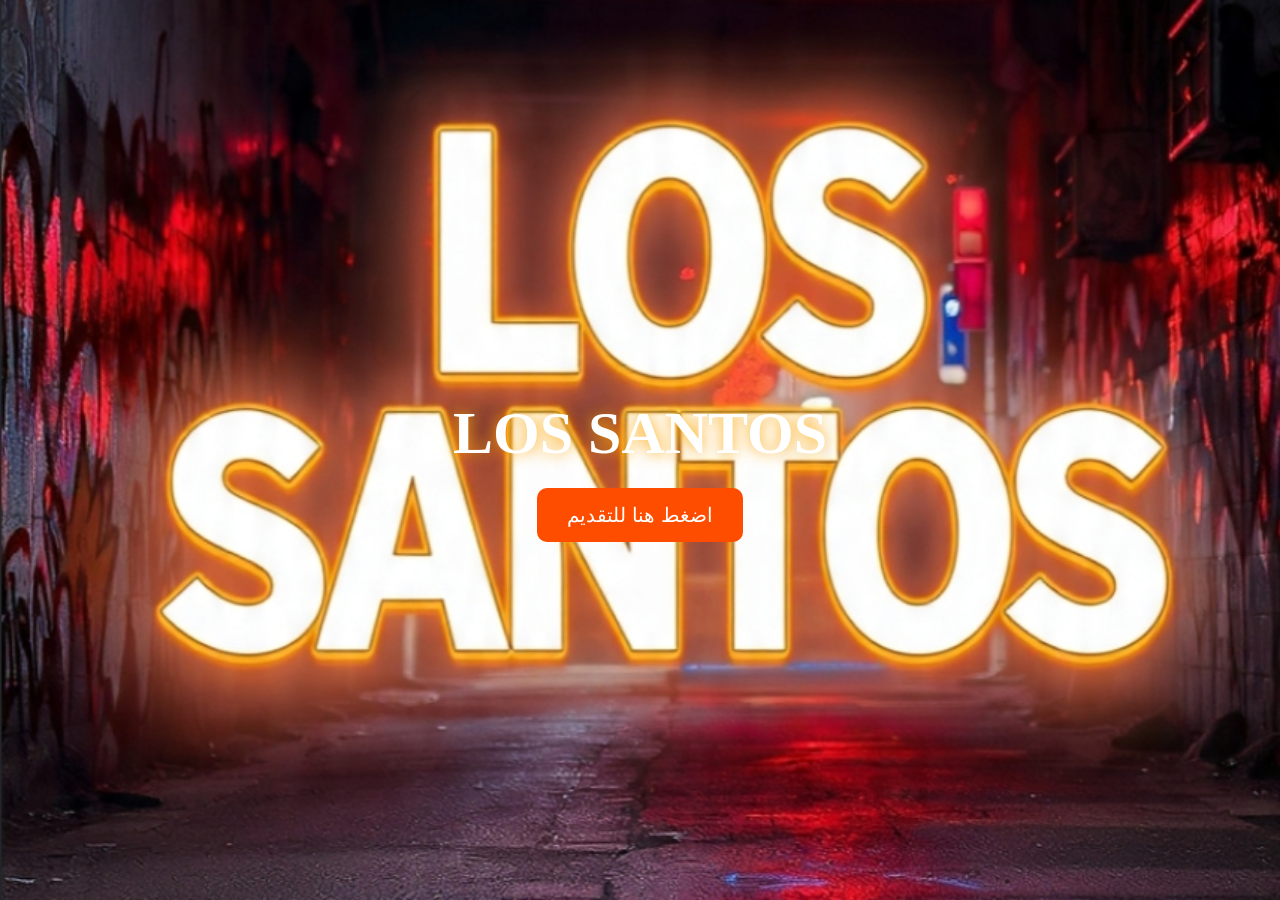
<file: index.html>
<!DOCTYPE html>
<html lang="ar">
<head>
  <meta charset="UTF-8">
  <meta name="viewport" content="width=device-width, initial-scale=1.0">
  <title>Los Santos RP</title>
  <link rel="stylesheet" href="style.css">
</head>

<body>

<h1>LOS SANTOS</h1>

<button>اضغط هنا للتقديم</button>

<script src="script.js"></script>

</body>
</html>
</file>
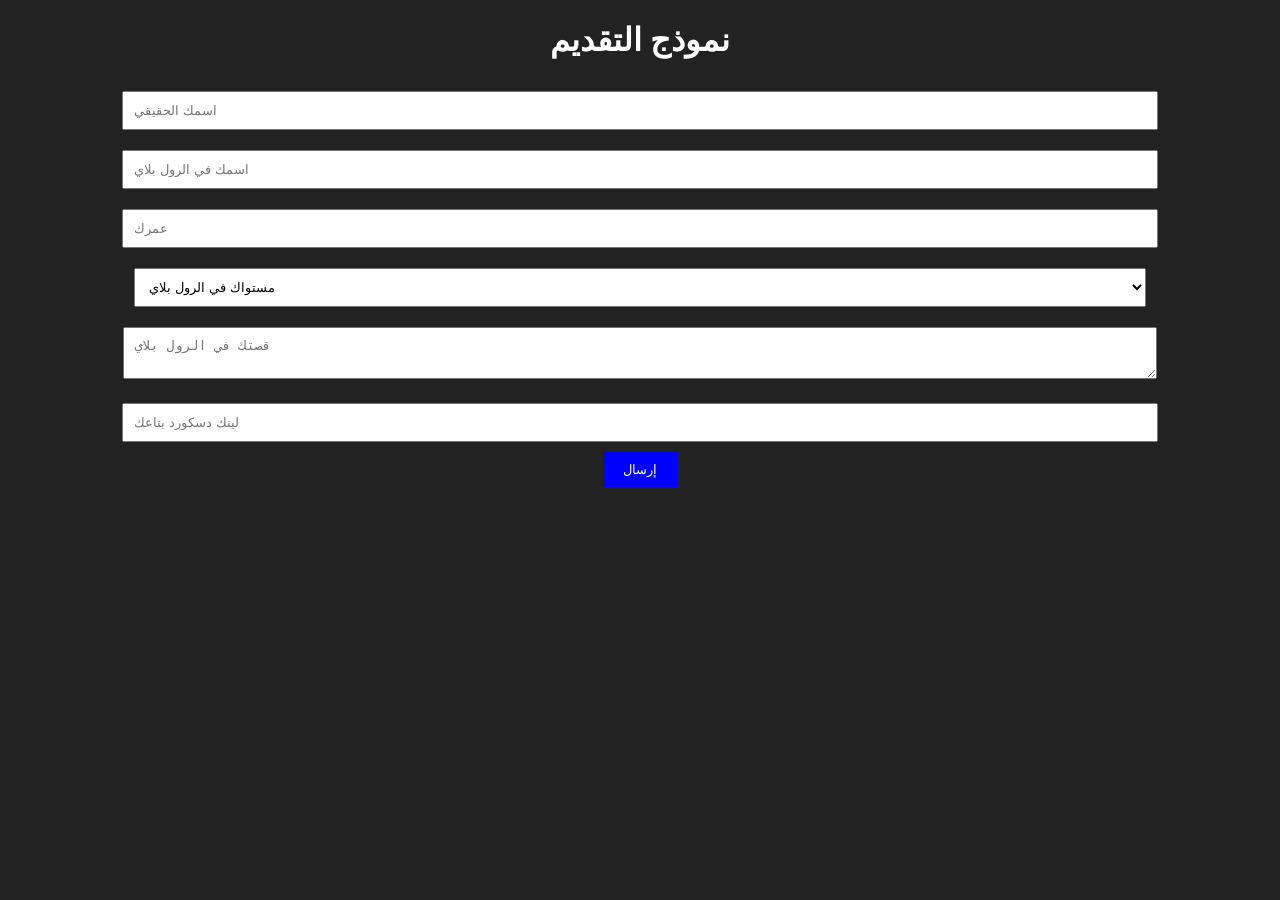
<file: form.html>
<!DOCTYPE html>
<html lang="ar">
<head>
  <meta charset="UTF-8">
  <title>نموذج التقديم</title>
  <style>
    body {
      font-family: Arial;
      background: #222;
      color: white;
      text-align: center;
    }

    input, textarea, select {
      width: 80%;
      padding: 10px;
      margin: 10px;
    }

    button {
      padding: 10px 20px;
      background: blue;
      color: white;
      border: none;
      cursor: pointer;
    }
  </style>
</head>

<body>

  <h1>نموذج التقديم</h1>

  <input placeholder="اسمك الحقيقي"><br>

  <input placeholder="اسمك في الرول بلاي"><br>

  <input type="number" placeholder="عمرك"><br>

  <select>
    <option>مستواك في الرول بلاي</option>
    <option>عادي</option>
    <option>متوسط</option>
    <option>عالي</option>
  </select><br>

  <textarea placeholder="قصتك في الرول بلاي"></textarea><br>

  <input placeholder="لينك دسكورد بتاعك"><br>

  <button onclick="alert('تم إرسال الطلب (شكل فقط)')">
    إرسال
  </button>

</body>
</html>
</file>
<file: style.css>
body{
    margin:0;
    height:100vh;
    background-image:url("bg.jpg");
    background-size:cover;
    background-position:center;
    background-repeat:no-repeat;

    display:flex;
    justify-content:center;
    align-items:center;
    flex-direction:column;
}

h1{
    color:white;
    font-size:60px;
    text-shadow:0 0 15px orange;
    margin-bottom:20px;
}

button{
    background:#ff4d00;
    color:white;
    border:none;
    padding:15px 30px;
    font-size:20px;
    border-radius:10px;
}
</file>
